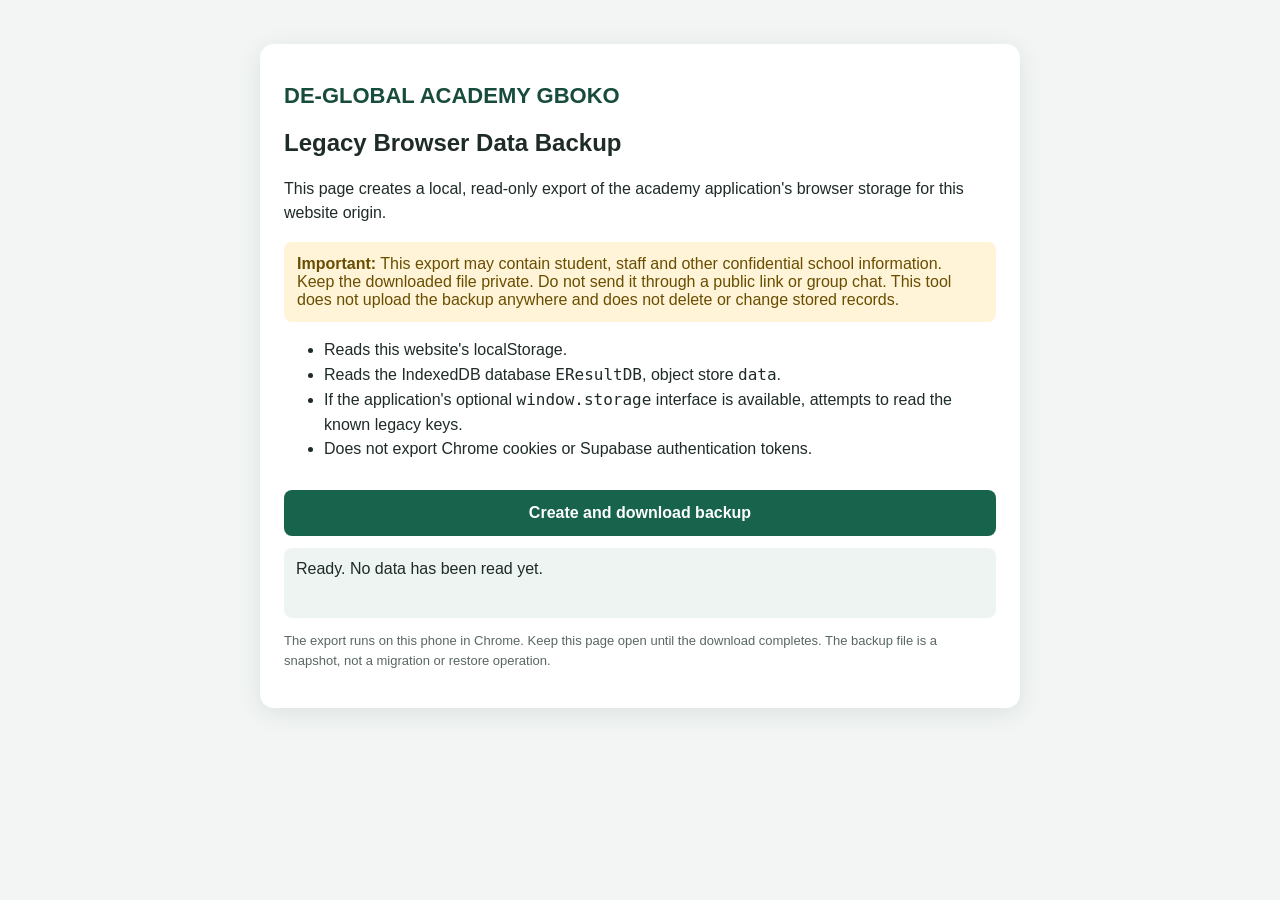
<file: legacy-browser-backup.html>
<!doctype html>
<html lang="en">
<head>
<meta charset="utf-8">
<meta name="viewport" content="width=device-width,initial-scale=1">
<meta name="theme-color" content="#173b32">
<title>DE-GLOBAL ACADEMY — Legacy Backup</title>
<style>
*{box-sizing:border-box}body{margin:0;padding:20px;background:#f2f5f3;color:#1e2b27;font:16px Arial,sans-serif}.wrap{max-width:760px;margin:24px auto;background:#fff;padding:24px;border-radius:14px;box-shadow:0 5px 24px #173b3218}h1{font-size:22px;color:#174c3c}p,li{line-height:1.55}.notice{padding:13px;border-radius:8px;background:#fff4d7;color:#694d00;margin:16px 0}.status{padding:12px;background:#eef4f1;border-radius:8px;white-space:pre-wrap;overflow-wrap:anywhere;min-height:70px}.btn{border:0;border-radius:8px;background:#17634c;color:#fff;font-size:16px;font-weight:700;padding:14px 18px;width:100%;margin:12px 0}.btn:disabled{opacity:.55}.small{font-size:13px;color:#596761}code{overflow-wrap:anywhere}
</style>
</head>
<body>
<main class="wrap">
<h1>DE-GLOBAL ACADEMY GBOKO</h1>
<h2>Legacy Browser Data Backup</h2>
<p>This page creates a local, read-only export of the academy application's browser storage for this website origin.</p>
<div class="notice"><strong>Important:</strong> This export may contain student, staff and other confidential school information. Keep the downloaded file private. Do not send it through a public link or group chat. This tool does not upload the backup anywhere and does not delete or change stored records.</div>
<ul>
<li>Reads this website's localStorage.</li>
<li>Reads the IndexedDB database <code>EResultDB</code>, object store <code>data</code>.</li>
<li>If the application's optional <code>window.storage</code> interface is available, attempts to read the known legacy keys.</li>
<li>Does not export Chrome cookies or Supabase authentication tokens.</li>
</ul>
<button class="btn" id="backupBtn">Create and download backup</button>
<div class="status" id="status" role="status">Ready. No data has been read yet.</div>
<p class="small">The export runs on this phone in Chrome. Keep this page open until the download completes. The backup file is a snapshot, not a migration or restore operation.</p>
</main>
<script>
(function(){
'use strict';
var knownKeys=[
'activationResetV3','activityLog','classArms','dutyRoster','formMasters',
'managementStaff','portal:developer','portalNews','portalSettings','portalStaffSelections',
'prefects','school:main','schoolIdCardSettings','schoolInfo','schoolStaff',
'subAdministrators','subjectAssignments','signature_subjects','students_meta','staffDatabase'
];
var status=document.getElementById('status');
var button=document.getElementById('backupBtn');
function say(s){status.textContent=s;}
function isAuthKey(k){return /(^sb-.*-auth-token$|supabase.*auth|auth-token|access_token|refresh_token)/i.test(k);}
function readLocalStorage(){
 var out={},omitted=[];
 try{
  for(var i=0;i<localStorage.length;i++){
   var k=localStorage.key(i); if(k===null)continue;
   if(isAuthKey(k)){omitted.push(k);continue;}
   var raw=localStorage.getItem(k);
   try{out[k]={encoding:'json',value:JSON.parse(raw)};}
   catch(e){out[k]={encoding:'text',value:raw};}
  }
 }catch(e){return {data:out,error:String(e),omitted_auth_keys:omitted};}
 return {data:out,error:null,omitted_auth_keys:omitted};
}
function readIndexedDB(){
 return new Promise(function(resolve){
  if(!window.indexedDB){resolve({available:false,records:[],error:'IndexedDB unavailable'});return;}
  var req;
  try{req=indexedDB.open('EResultDB');}catch(e){resolve({available:false,records:[],error:String(e)});return;}
  req.onerror=function(){resolve({available:false,records:[],error:req.error?String(req.error):'Could not open EResultDB'});};
  req.onupgradeneeded=function(){try{req.transaction.abort();}catch(e){} resolve({available:false,records:[],error:'Database did not exist; no database was created'});};
  req.onsuccess=function(){
   var db=req.result;
   if(!db.objectStoreNames.contains('data')){db.close();resolve({available:true,records:[],error:'EResultDB exists but has no data object store'});return;}
   try{
    var tx=db.transaction(['data'],'readonly');
    var store=tx.objectStore('data');
    var all=store.getAll();
    all.onsuccess=function(){var records=all.result||[];db.close();resolve({available:true,records:records,error:null});};
    all.onerror=function(){var err=all.error?String(all.error):'IndexedDB read failed';db.close();resolve({available:true,records:[],error:err});};
    tx.onerror=function(){db.close();resolve({available:true,records:[],error:tx.error?String(tx.error):'IndexedDB transaction failed'});};
   }catch(e){db.close();resolve({available:true,records:[],error:String(e)});}
  };
 });
}
async function readWindowStorage(){
 var result={available:typeof window.storage!=='undefined',records:[],errors:[]};
 if(!result.available)return result;
 var candidates=[];
 knownKeys.forEach(function(k){candidates.push(k);candidates.push('MAIN:'+k);});
 ['students_batch_','keyboardStyle:','scoreEntryDirection:','sig_'].forEach(function(prefix){
  // Prefix families cannot be enumerated by the documented get-only interface.
  result.errors.push('Could not enumerate dynamic key family: '+prefix);
 });
 for(var i=0;i<candidates.length;i++){
  var key=candidates[i];
  try{
   var value=await window.storage.get(key,true);
   if(value!==null&&value!==undefined)result.records.push({key:key,value:value});
  }catch(e){result.errors.push(key+': '+String(e));}
 }
 return result;
}
button.addEventListener('click',async function(){
 button.disabled=true;say('Reading browser storage in read-only mode…');
 try{
  var local=readLocalStorage();
  var idb=await readIndexedDB();
  var win=await readWindowStorage();
  var payload={
   backup_type:'DE-GLOBAL ACADEMY GBOKO legacy browser storage snapshot',
   format_version:1,
   created_at:new Date().toISOString(),
   source_origin:location.origin,
   source_page:location.href,
   read_only:true,
   localStorage:local,
   indexedDB:{database:'EResultDB',object_store:'data',...idb},
   windowStorage:win,
   limitations:[
    'Chrome cookies are not exported.',
    'Supabase authentication tokens are intentionally excluded from localStorage export.',
    'Dynamic window.storage key families may not be enumerable through its get-only interface.',
    'This is a browser-storage snapshot only; it is not a Supabase database backup.'
   ]
  };
  var json=JSON.stringify(payload,null,2);
  var blob=new Blob([json],{type:'application/json'});
  var url=URL.createObjectURL(blob);
  var a=document.createElement('a');
  a.href=url;a.download='DE-GLOBAL-LEGACY-BROWSER-BACKUP-'+new Date().toISOString().replace(/[:.]/g,'-')+'.json';
  document.body.appendChild(a);a.click();a.remove();
  setTimeout(function(){URL.revokeObjectURL(url);},60000);
  say('Backup download requested.\nlocalStorage keys exported: '+Object.keys(local.data).length+
   '\nIndexedDB records exported: '+idb.records.length+
   '\nwindow.storage available: '+win.available+
   '\nwindow.storage records read: '+win.records.length+
   '\nAuthentication keys excluded: '+local.omitted_auth_keys.length+
   '\n\nCheck Chrome Downloads for the JSON backup. If any error or warning is shown in the downloaded file, do not assume the backup is complete.');
 }catch(e){say('Backup failed: '+String(e)+'. No stored data was intentionally changed.');}
 finally{button.disabled=false;}
});
})();
</script>
</body>
</html>
</file>
